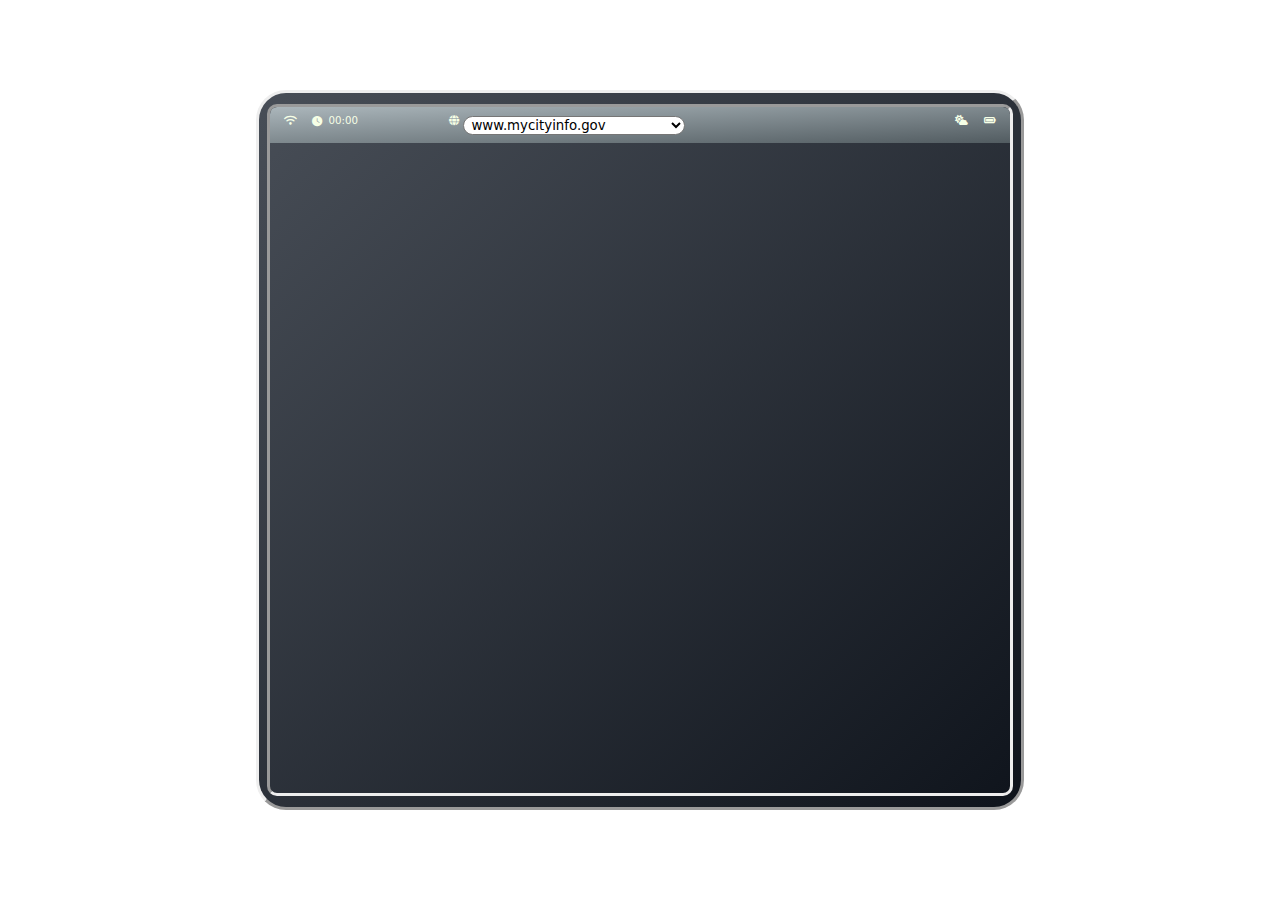
<file: mi_net-core/web/html/index.html>
<!DOCTYPE html>
<html lang="en">

<!-- Head -->
<head>
<meta charset="UTF-8">
<meta name="viewport" content="width=device-width, initial-scale=1">
<link rel="stylesheet" href="https://cdnjs.cloudflare.com/ajax/libs/font-awesome/6.5.2/css/all.min.css">
<link rel="stylesheet" href="../css/index.css">
<script src="https://ajax.googleapis.com/ajax/libs/jquery/3.7.1/jquery.min.js"></script>
</head>

<!-- Body -->
<body>
    <div id="mainscreen">
        <div id="tablet">
            <div id="screen">
                <div id="statusbar">
                    <!-- left -->
                    <i id="wifi" class="fa-solid fa-wifi"></i>
                    <i id="clock" class="fa-solid fa-clock"></i>
                    <p id="time">00:00</p>
                    <!-- center -->
                    <i id="globe" class="fa-solid fa-globe"></i>
                    <form>
                        <label for="sites"></label>
                        <select id="searchbar" name="sites">
                            <option value="city">www.mycityinfo.gov</option>
                            <option value="govm">www.sanadreas.gov</option>
                            <option value="mail">www.mail.eyefind.com</option>
                            <option value="relt">www.dynasty8realty.com</option>
                            <option value="fnst">www.bawsaq.com</option>
                            <option value="busn">www.mazebank.com</option>
                            <option value="educ">www.ulsaccourses.edu</option>
                        </select>
                    </form>
                    <!-- right -->
                    <i id="battery" class="fa-solid fa-battery-full"></i>
                    <i id="weather" class="fa-solid fa-cloud-sun"></i>
                </div>
                <div id="window"></div>
            </div>
        </div>
        <script src='../js/index.js'></script>
    </div>
</body>

</html>
</file>
<file: mi_net-core/web/css/index.css>
* {
margin: 0;
padding: 0;
box-sizing: border-box;
user-select: none;
background: transparent;
font-family: "Roboto", system-ui;
font-weight: 400;
font-style: normal;
}

#mainscreen {
display: flex;
justify-content: center;
align-items: center;
width: 100vw;
height: 100vh;
position: relative;
z-index: 1;
}

#tablet {
border-radius: 30px;
border-style:outset;
position: absolute;
margin: auto;
height: 80%;
width: 60%;
background-image:
linear-gradient(to bottom right,
rgb(72, 78, 87),
rgb(15, 20, 28));
background-repeat: no-repeat;
background-size: cover;
}

#screen {
border-style: inset;
position: absolute;
border-radius: 10px;
background-size: contain;
overflow: hidden;
height: 97%;
width: 98%;
z-index: 0;
left: 1%;
top: 1.5%;
}

#statusbar {
border-top-left-radius: 7px; 
border-top-right-radius: 7px;
height: 4vh;
padding-top: 1vh;
background-image:
linear-gradient(to bottom right,
rgb(171, 182, 187),
rgb(82, 92, 97));
background-repeat: no-repeat;
background-size: cover;
font-size: 0.8vw;
}

#wifi {
padding-left: 1vw;
float: left;
margin-right: .1vw;
margin-left: .1vw;
color: rgb(246, 255, 230);
}

#clock {
padding-left: 1vw;
float: left;
margin-right: -.5vw;
margin-left: .1vw;
margin-top: .1vw;
color: rgb(246, 255, 230);
}

#time {
padding-left: 1vw;
float: left;
margin-right: .1vw;
margin-left: 0vw;
color: rgb(246, 255, 230);
margin-top: -.15vw;
}

#battery {
padding-right: 1vw;
float: right;
margin-right: .1vw;
margin-left: .1vw;
color: rgb(246, 255, 230);
}

#weather {
padding-right: 1.5vh;
float: right;
margin-right: .1vw;
margin-left: .1vw;
color: rgb(246, 255, 230);
}

#globe {
padding-left: 5vw;
float: left;
margin-right: .2vw;
margin-left: 2vw;
color: rgb(246, 255, 230);
}

#searchbar {
width: 30%;
height: 70%;
padding-left: .3vw;
float: left;
margin-top: 0vh;
margin-right: .1vw;
margin-left: .1vw;
background-color: rgb(255, 255, 255);
border-radius: 15px;
}

#searchbar:hover {
background-color: rgb(230, 246, 255);
}

#window {
  overflow-y: auto;
  height: 100%;
  width: 100%;
}
</file>
